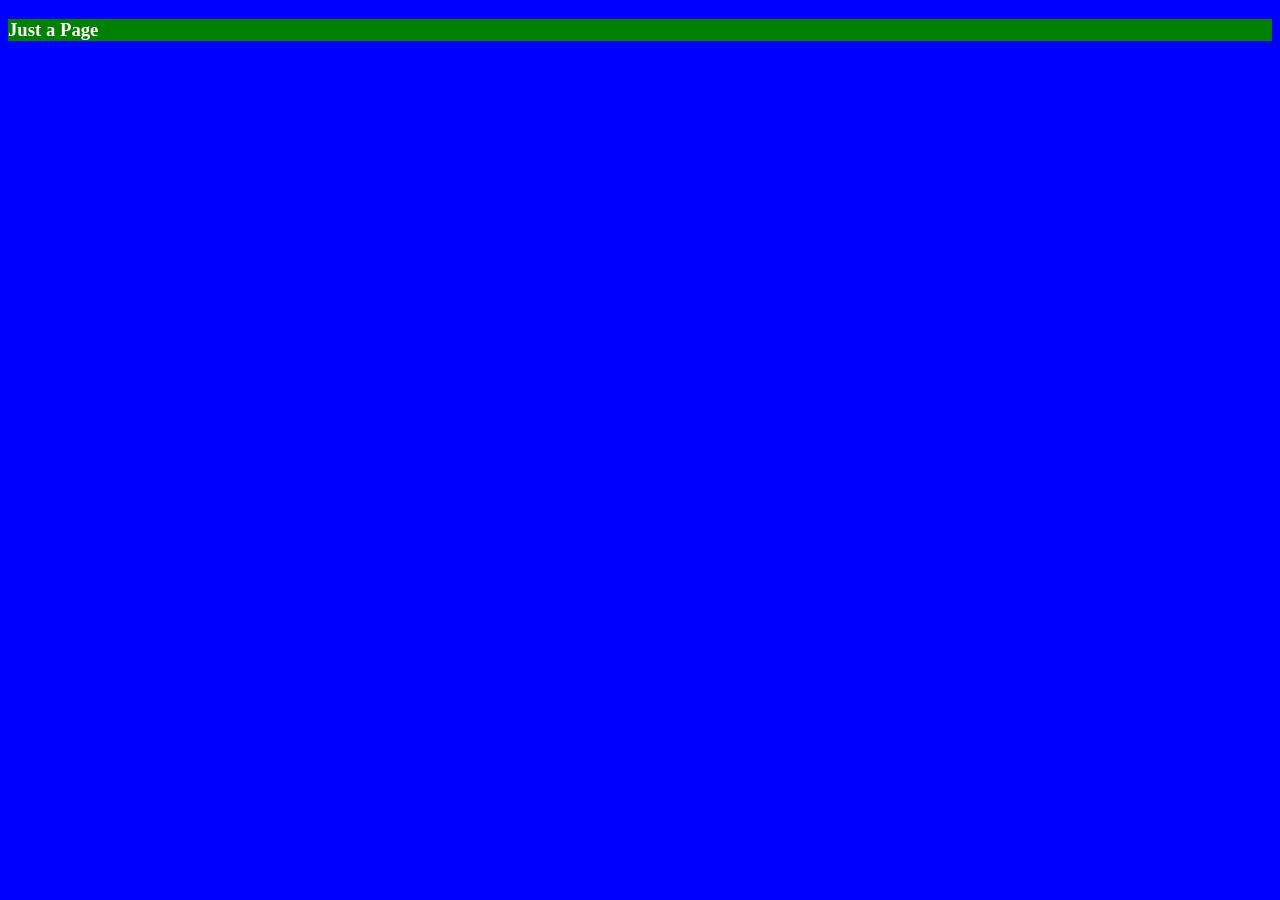
<file: html/index.html>
<!DOCTYPE html>

<head>
    <title>Web Page</title>

    <!-- one way of writing the css -->
    <link href="../css/first.css" rel="stylesheet">

    <!-- this way is limited to the same html page only , this is not reusable-->
    <style>
        #text {
            background-color: green;
        }
    </style>
</head>
<!-- Inline css is when css is defined in html elements -->

<body style="background-color: blue;">
    <div>
        <h3 id="text">Just a Page</h3>
    </div>
</body>

</html>
</file>
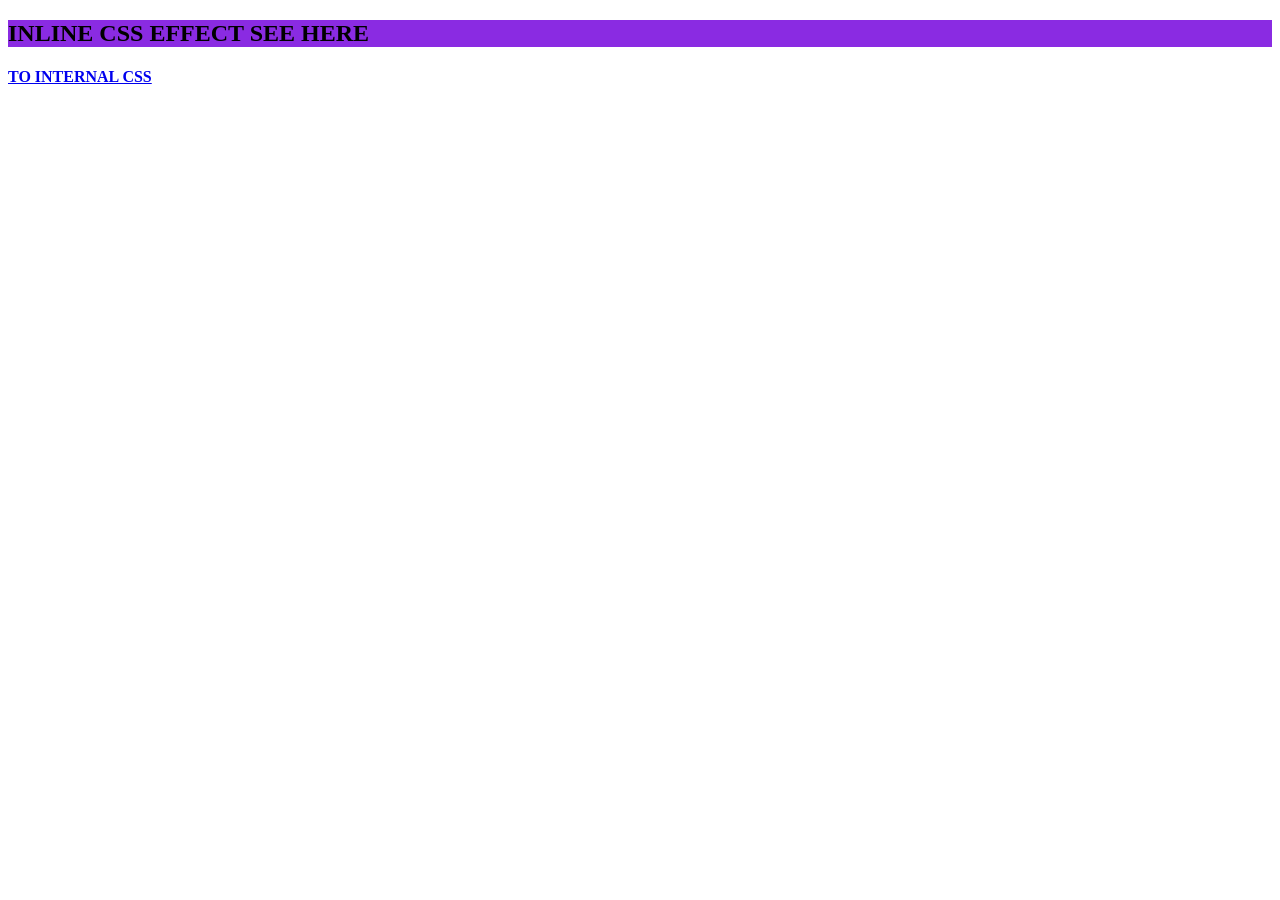
<file: assignment-1-adding-stylesheet/inline.html>
<!DOCTYPE html>

<head>
    <title>Inline CSS</title>
</head>

<body>
    <h2 style="background-color: blueviolet;">INLINE CSS EFFECT SEE HERE</h2>
    <h4><a href="./internal.html"> TO INTERNAL CSS</a></h4>
</body>

</html>
</file>
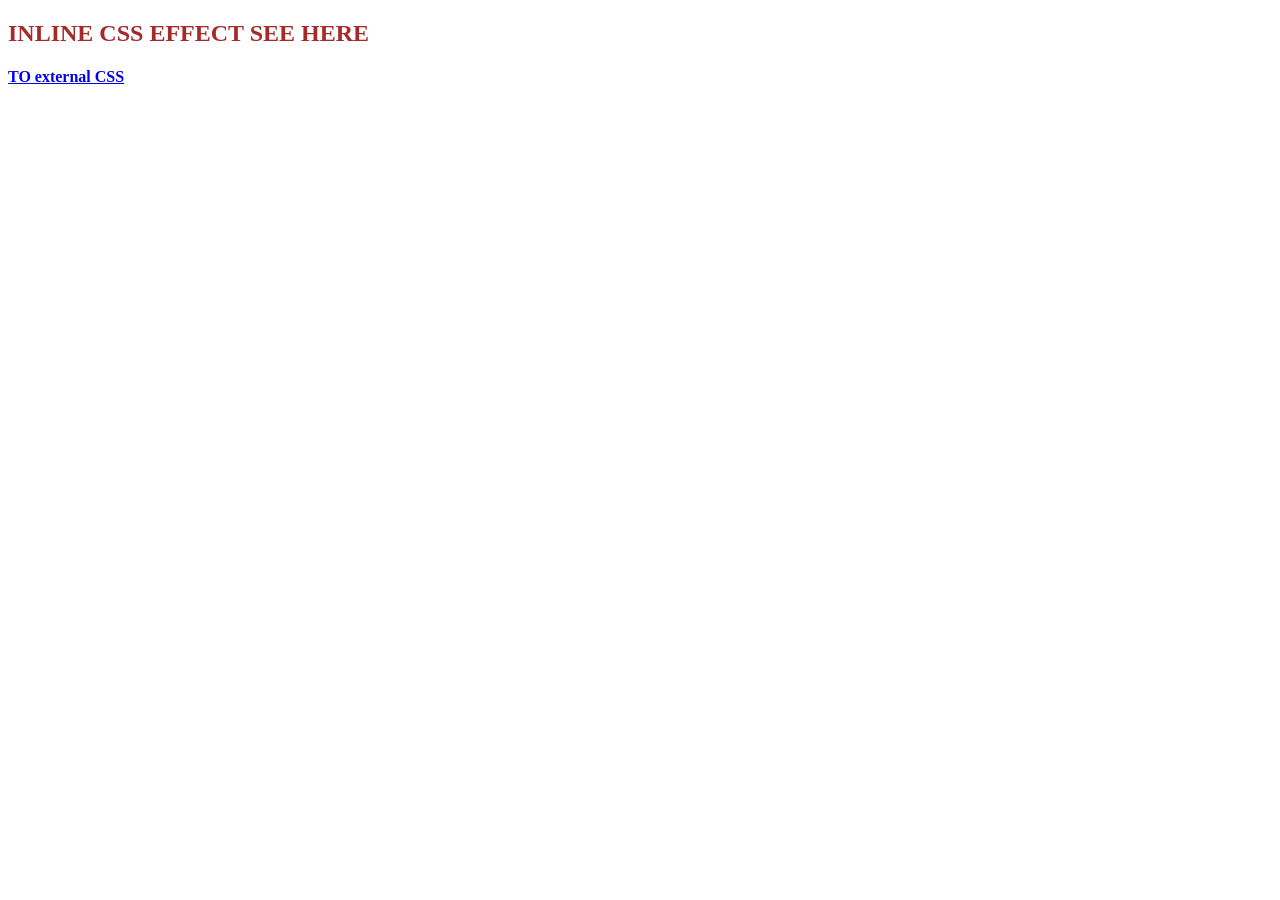
<file: assignment-1-adding-stylesheet/internal.html>
<!DOCTYPE html>

<head>
    <title>INTERNAL CSS</title>
    <style>
        h2 {
            color: brown;
        }
    </style>
</head>

<body>
    <h2>INLINE CSS EFFECT SEE HERE</h2>
    <h4><a href="./external.html"> TO external CSS</a></h4>
</body>

</html>
</file>
<file: css/first.css>
#text {
    color: white;
}
</file>
